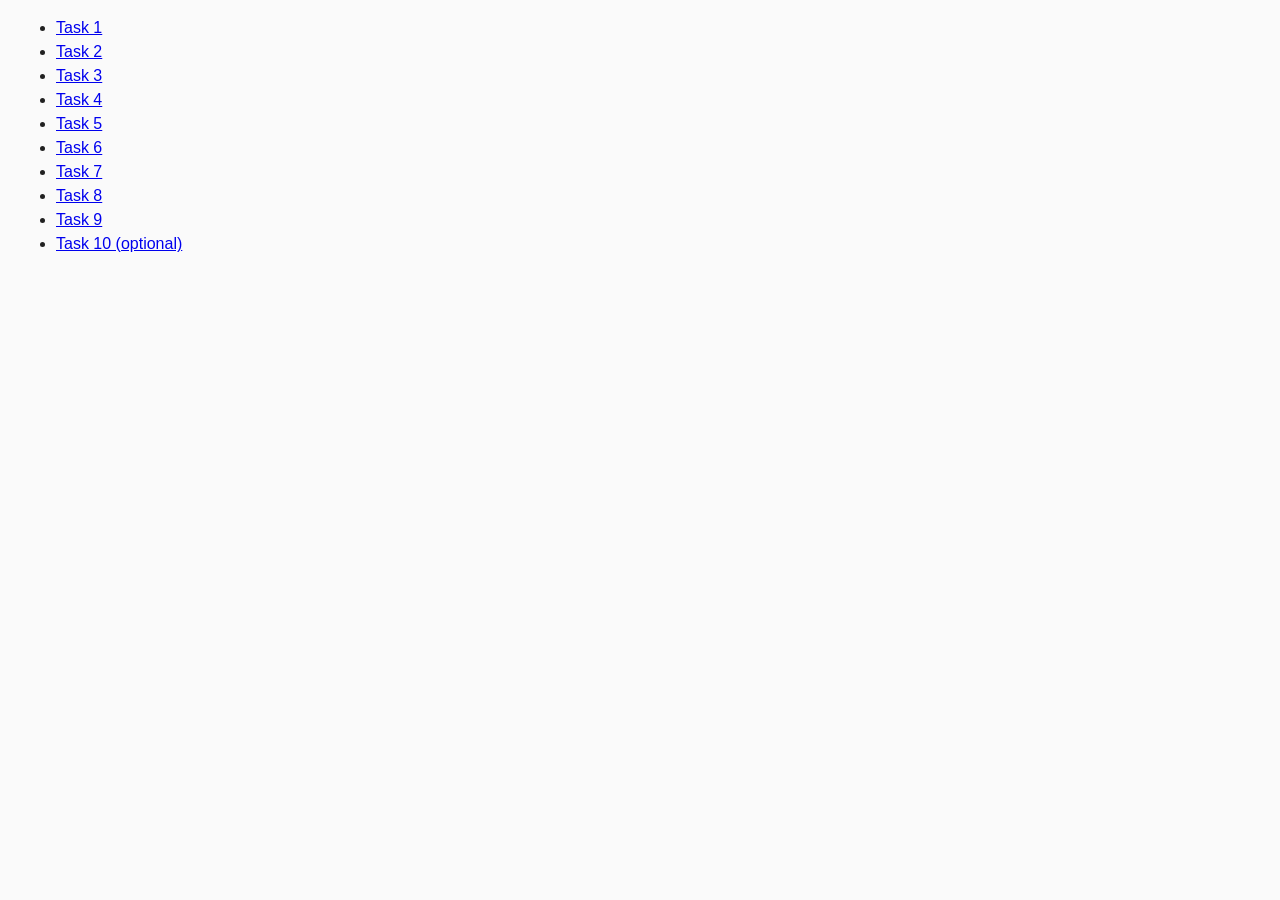
<file: index.html>
<!DOCTYPE html>
<html lang="ru">
  <head>
    <meta charset="UTF-8" />
    <meta http-equiv="X-UA-Compatible" content="IE=edge" />
    <meta name="viewport" content="width=device-width, initial-scale=1.0" />
    <title>js</title>
    <link rel="stylesheet" href="css/common.css" />
  </head>
  <body>
    <ul>
      <li><a href="task-01.html">Task 1</a></li>
      <li><a href="task-02.html">Task 2</a></li>
      <li><a href="task-03.html">Task 3</a></li>
      <li><a href="task-04.html">Task 4</a></li>
      <li><a href="task-05.html">Task 5</a></li>
      <li><a href="task-06.html">Task 6</a></li>
      <li><a href="task-07.html">Task 7</a></li>
      <li><a href="task-08.html">Task 8</a></li>
      <li><a href="task-09.html">Task 9</a></li>
      <li><a href="task-10.html">Task 10 (optional)</a></li>
    </ul>
  </body>
</html>
</file>
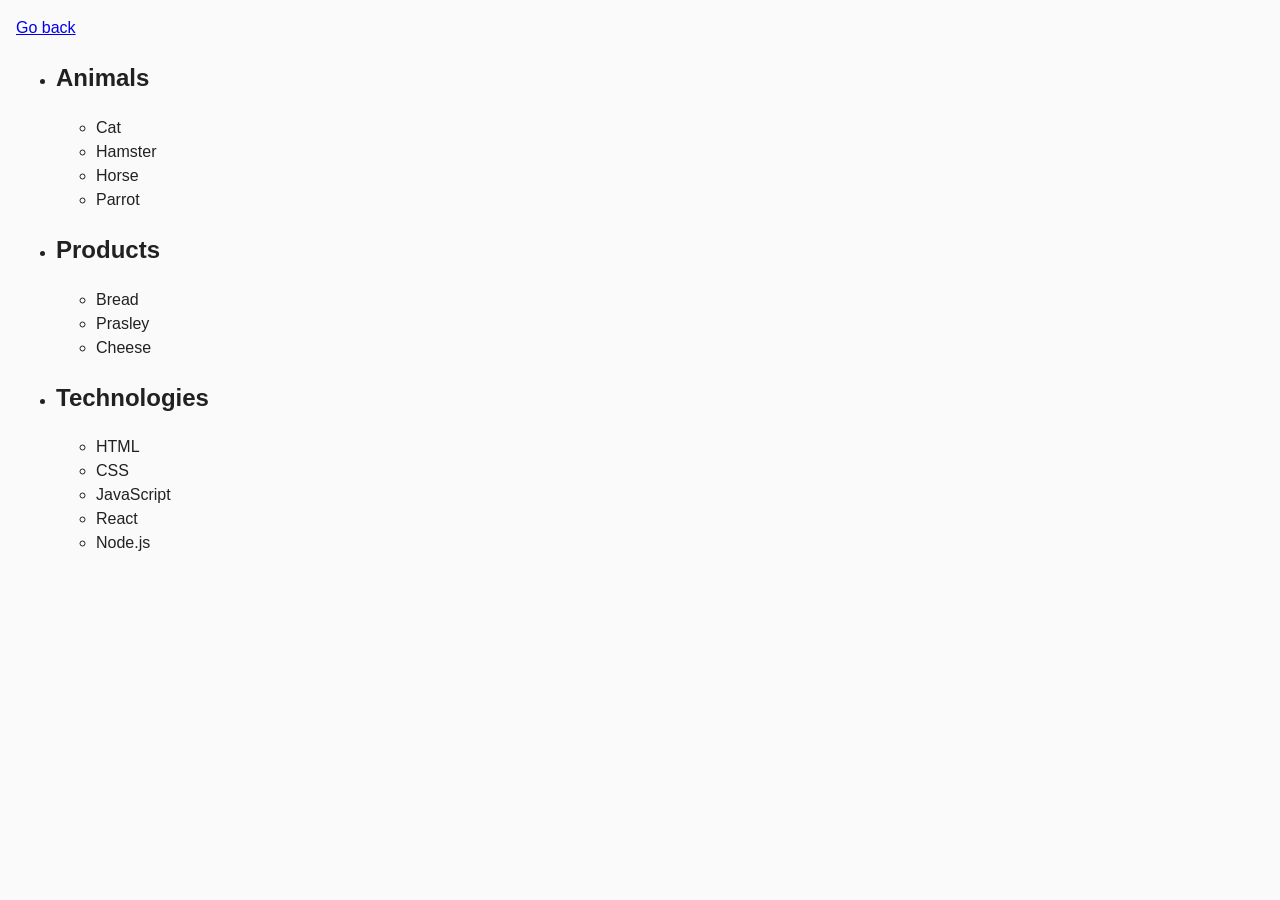
<file: task-01.html>
<!DOCTYPE html>
<html lang="ru">
  <head>
    <meta charset="UTF-8" />
    <meta http-equiv="X-UA-Compatible" content="IE=edge" />
    <meta name="viewport" content="width=device-width, initial-scale=1.0" />
    <title>Task 1</title>
    <link rel="stylesheet" href="css/common.css" />
  </head>
  <body>
    <p><a href="index.html">Go back</a></p>

    <ul id="categories">
      <li class="item">
        <h2>Animals</h2>

        <ul>
          <li>Cat</li>
          <li>Hamster</li>
          <li>Horse</li>
          <li>Parrot</li>
        </ul>
      </li>
      <li class="item">
        <h2>Products</h2>

        <ul>
          <li>Bread</li>
          <li>Prasley</li>
          <li>Cheese</li>
        </ul>
      </li>
      <li class="item">
        <h2>Technologies</h2>

        <ul>
          <li>HTML</li>
          <li>CSS</li>
          <li>JavaScript</li>
          <li>React</li>
          <li>Node.js</li>
        </ul>
      </li>
    </ul>

    <script src="js/task-01.js" type="module"></script>
  </body>
</html>
</file>
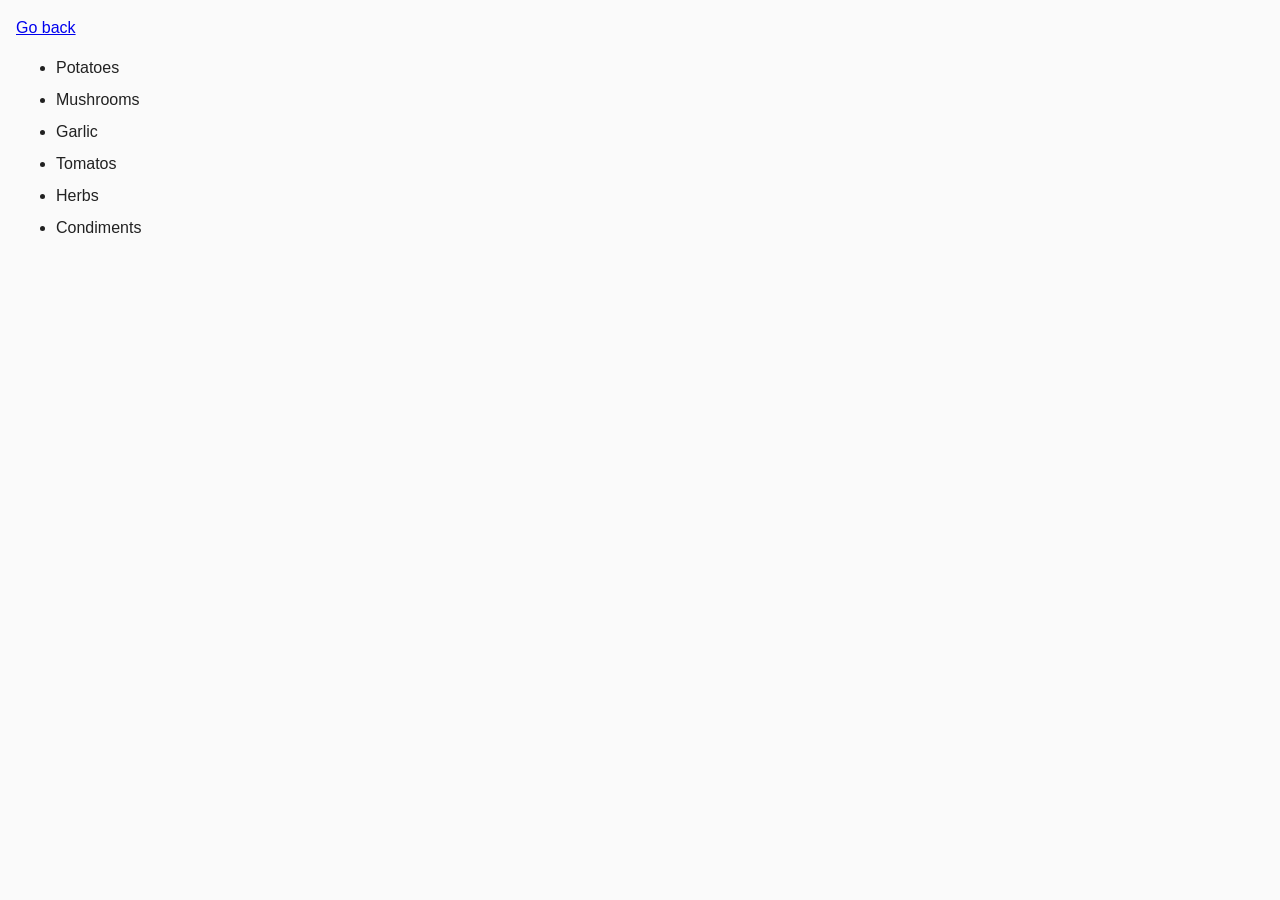
<file: task-02.html>
<!DOCTYPE html>
<html lang="ru">
  <head>
    <meta charset="UTF-8" />
    <meta http-equiv="X-UA-Compatible" content="IE=edge" />
    <meta name="viewport" content="width=device-width, initial-scale=1.0" />
    <title>Task 2</title>
    <link rel="stylesheet" href="css/common.css" />
    <style>
      .item {
        font-weight: 500;
      }

      .item:not(:last-child) {
        margin-bottom: 8px;
      }
    </style>
  </head>
  <body>
    <p><a href="index.html">Go back</a></p>

    <ul id="ingredients"></ul>

    <script src="js/task-02.js" type="module"></script>
  </body>
</html>
</file>
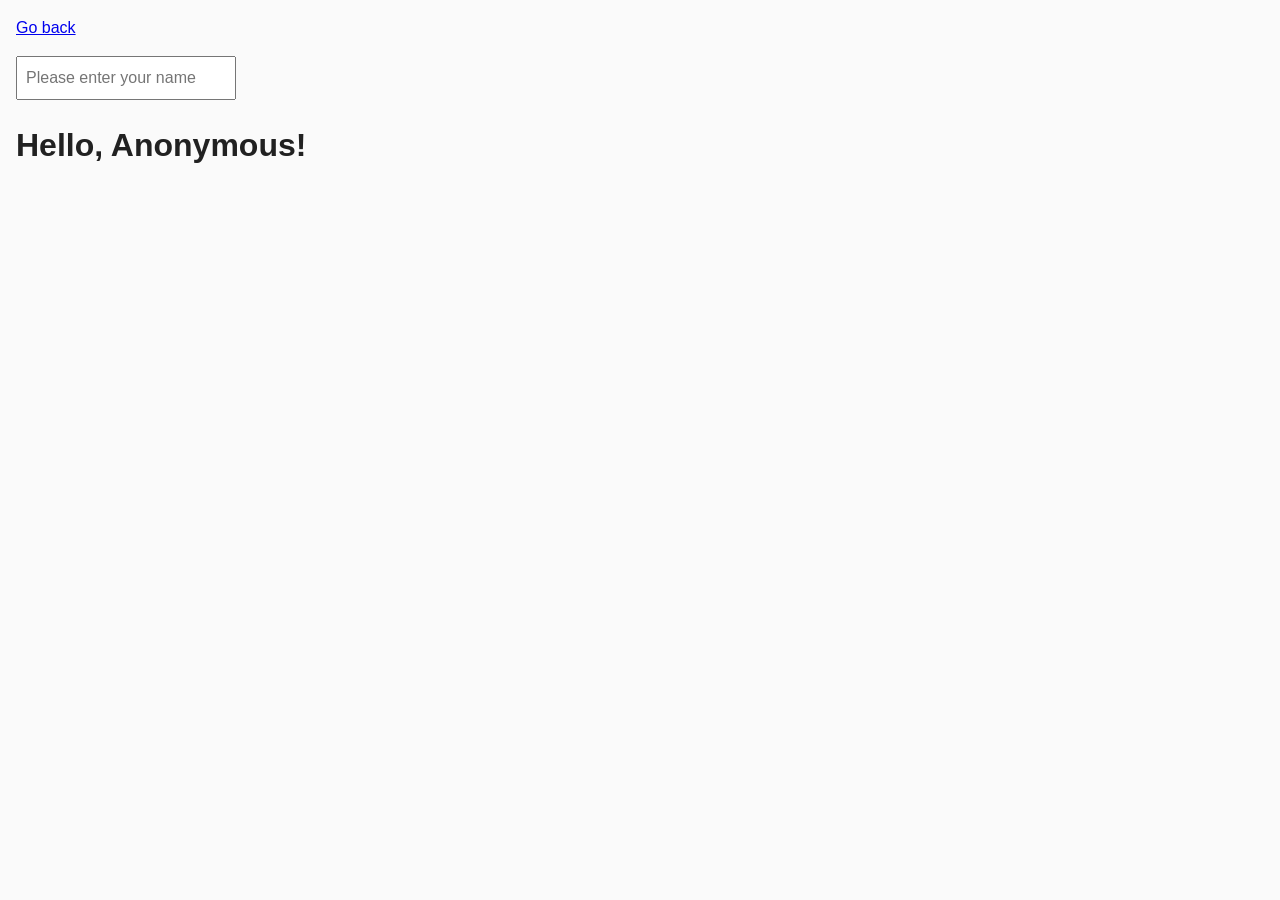
<file: task-05.html>
<!DOCTYPE html>
<html lang="ru">
  <head>
    <meta charset="UTF-8" />
    <meta http-equiv="X-UA-Compatible" content="IE=edge" />
    <meta name="viewport" content="width=device-width, initial-scale=1.0" />
    <title>Task 5</title>
    <link rel="stylesheet" href="css/common.css" />
  </head>
  <body>
    <p><a href="index.html">Go back</a></p>

    <input type="text" id="name-input" placeholder="Please enter your name" />
    <h1>Hello, <span id="name-output">Anonymous</span>!</h1>

    <script src="js/task-05.js" type="module"></script>
  </body>
</html>
</file>
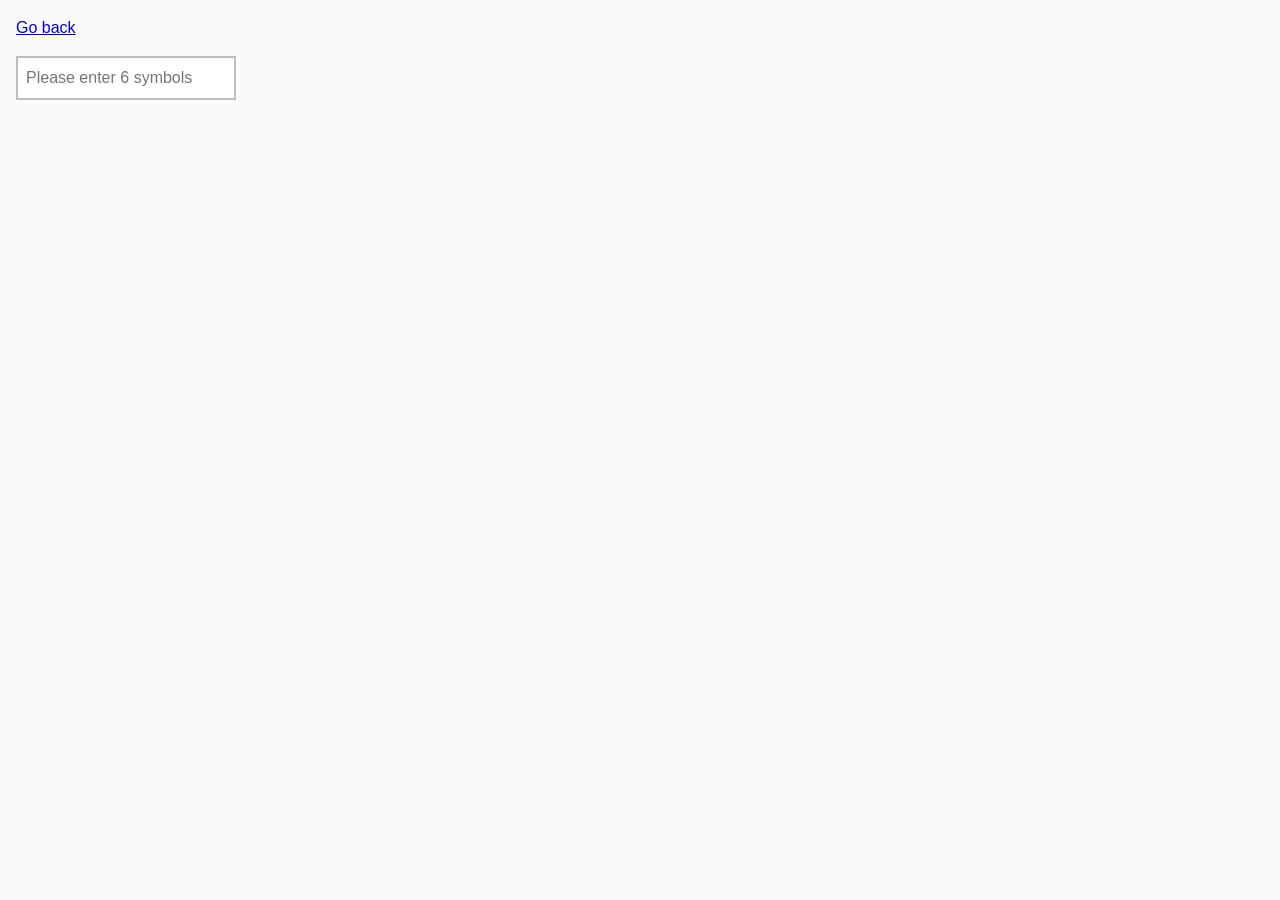
<file: task-06.html>
<!DOCTYPE html>
<html lang="ru">
  <head>
    <meta charset="UTF-8" />
    <meta http-equiv="X-UA-Compatible" content="IE=edge" />
    <meta name="viewport" content="width=device-width, initial-scale=1.0" />
    <title>Task 6</title>
    <link rel="stylesheet" href="css/common.css" />
    <style>
      #validation-input {
        border: 2px solid #bdbdbd;
      }

      #validation-input.valid {
        border-color: #4caf50;
      }

      #validation-input.invalid {
        border-color: #f44336;
      }
    </style>
  </head>
  <body>
    <p><a href="index.html">Go back</a></p>

    <input
      type="text"
      id="validation-input"
      data-length="6"
      placeholder="Please enter 6 symbols"
    />

    <script src="js/task-06.js" type="module"></script>
  </body>
</html>
</file>
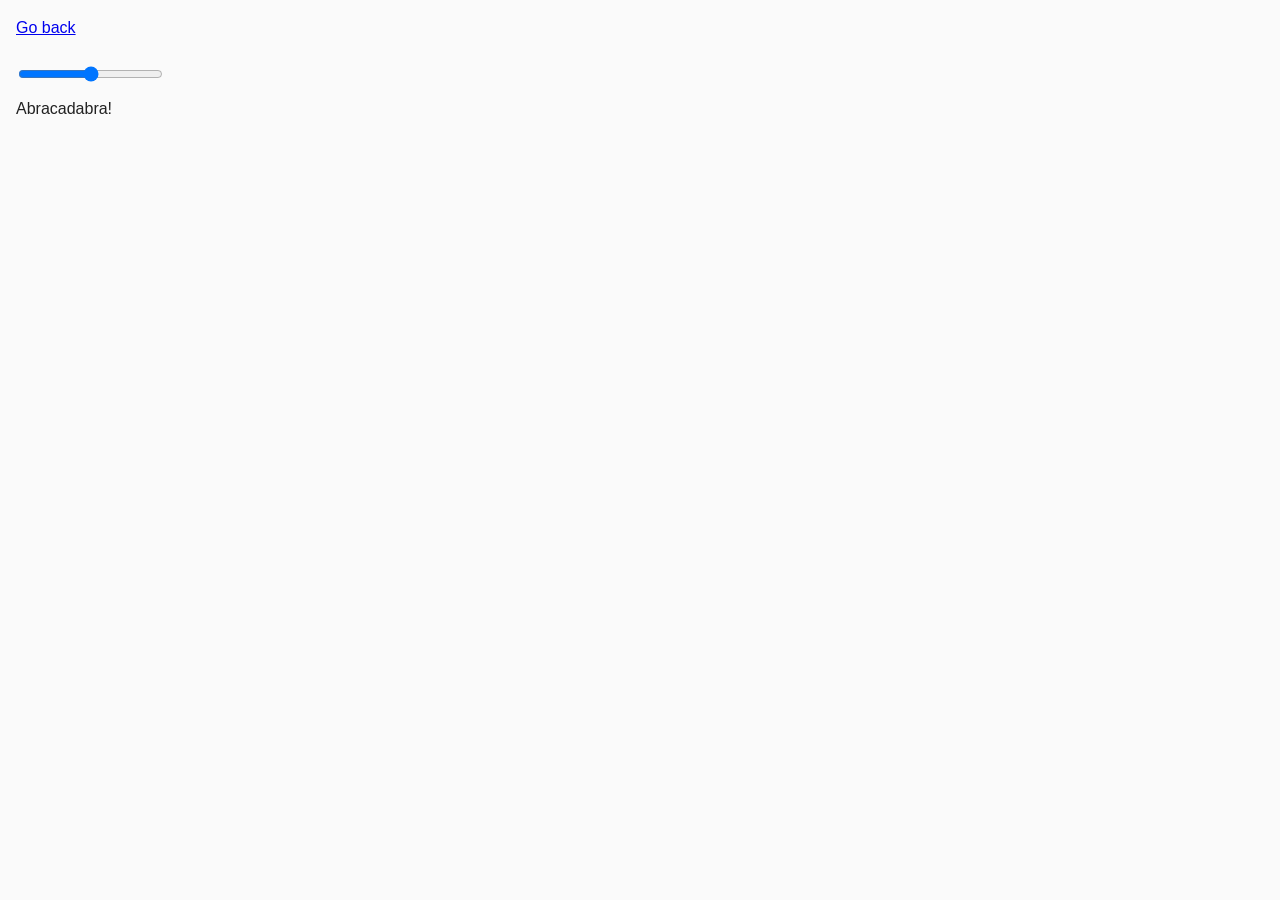
<file: task-07.html>
<!DOCTYPE html>
<html lang="ru">
  <head>
    <meta charset="UTF-8" />
    <meta http-equiv="X-UA-Compatible" content="IE=edge" />
    <meta name="viewport" content="width=device-width, initial-scale=1.0" />
    <title>Task 7</title>
    <link rel="stylesheet" href="css/common.css" />
  </head>
  <body>
    <p><a href="index.html">Go back</a></p>

    <input id="font-size-control" type="range" min="16" max="96" />
    <br />
    <span id="text">Abracadabra!</span>

    <script src="js/task-07.js" type="module"></script>
  </body>
</html>
</file>
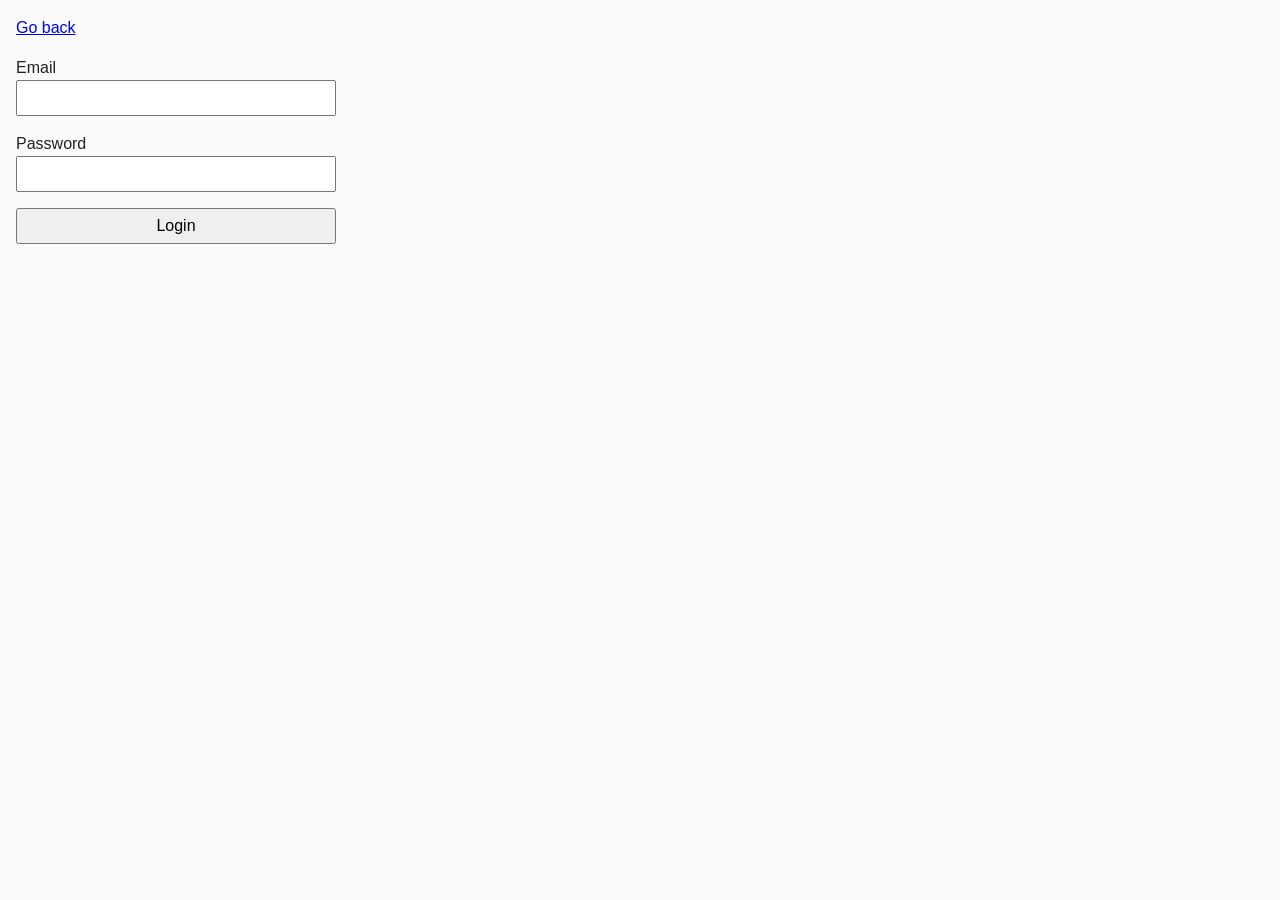
<file: task-08.html>
<!DOCTYPE html>
<html lang="ru">
  <head>
    <meta charset="UTF-8" />
    <meta http-equiv="X-UA-Compatible" content="IE=edge" />
    <meta name="viewport" content="width=device-width, initial-scale=1.0" />
    <title>Task 8</title>
    <link rel="stylesheet" href="css/common.css" />
    <style>
      .login-form {
        max-width: 320px;
        display: flex;
        flex-direction: column;
      }

      .login-form label {
        margin-bottom: 16px;
      }

      .login-form input,
      .login-form button {
        width: 100%;
        padding: 4px;
        font: inherit;
      }
    </style>
  </head>
  <body>
    <p><a href="index.html">Go back</a></p>

    <form class="login-form">
      <label>
        Email
        <input type="email" name="email" />
      </label>
      <label>
        Password
        <input type="password" name="password" />
      </label>
      <button type="submit">Login</button>
    </form>

    <script src="js/task-08.js" type="module"></script>
  </body>
</html>
</file>
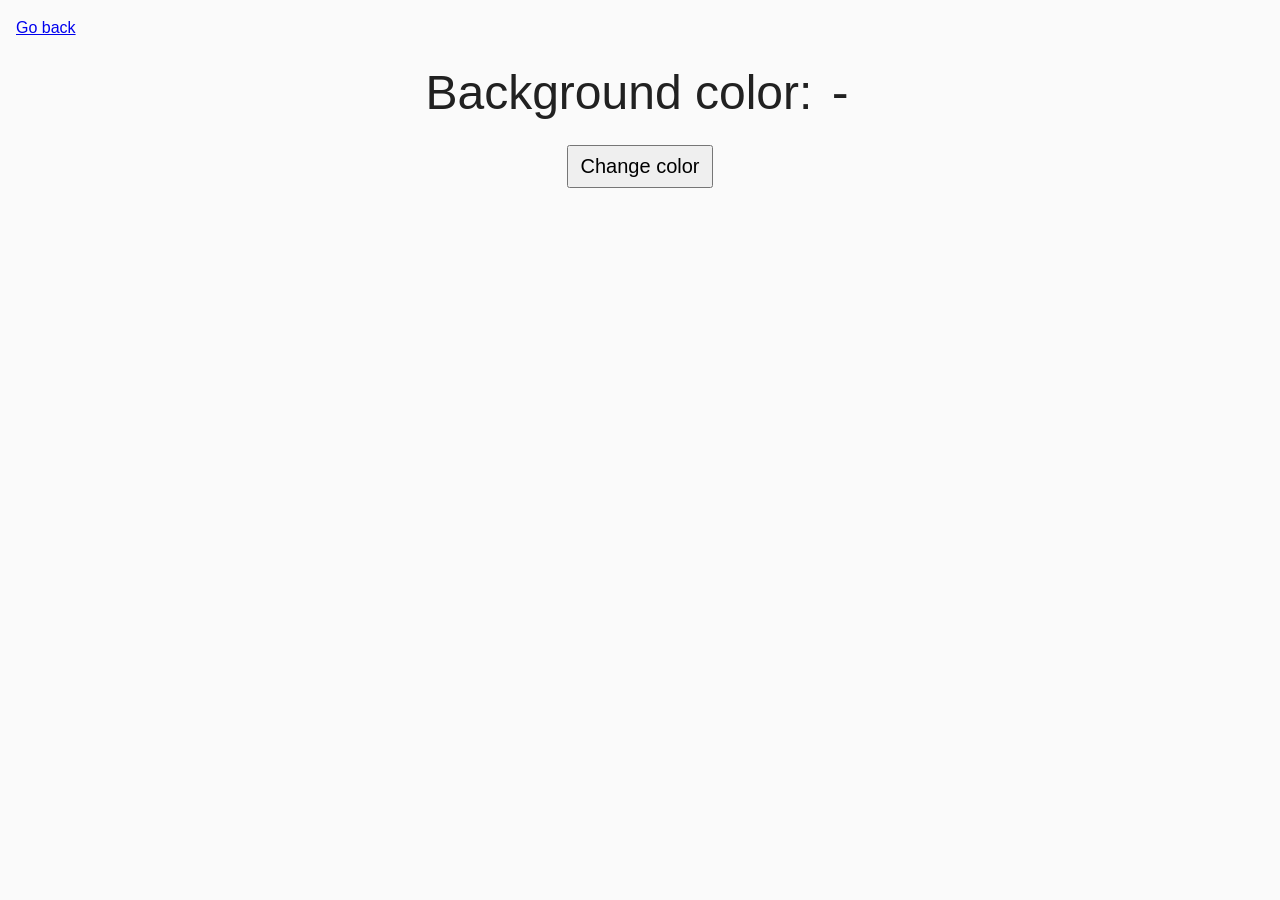
<file: task-09.html>
<!DOCTYPE html>
<html lang="ru">
  <head>
    <meta charset="UTF-8" />
    <meta http-equiv="X-UA-Compatible" content="IE=edge" />
    <meta name="viewport" content="width=device-width, initial-scale=1.0" />
    <title>Task 9</title>
    <link rel="stylesheet" href="css/common.css" />
    <style>
      .widget {
        text-align: center;
      }

      .widget p {
        margin-top: 0;
        margin-bottom: 16px;
        font-size: 48px;
      }

      .widget span {
        font-family: monospace;
      }

      .widget button {
        padding: 8px 12px;
        font-size: 20px;
        cursor: pointer;
      }
    </style>
  </head>
  <body>
    <p><a href="index.html">Go back</a></p>

    <div class="widget">
      <p>Background color: <span class="color">-</span></p>
      <button type="button" class="change-color">Change color</button>
    </div>

    <script src="js/task-09.js" type="module"></script>
  </body>
</html>
</file>
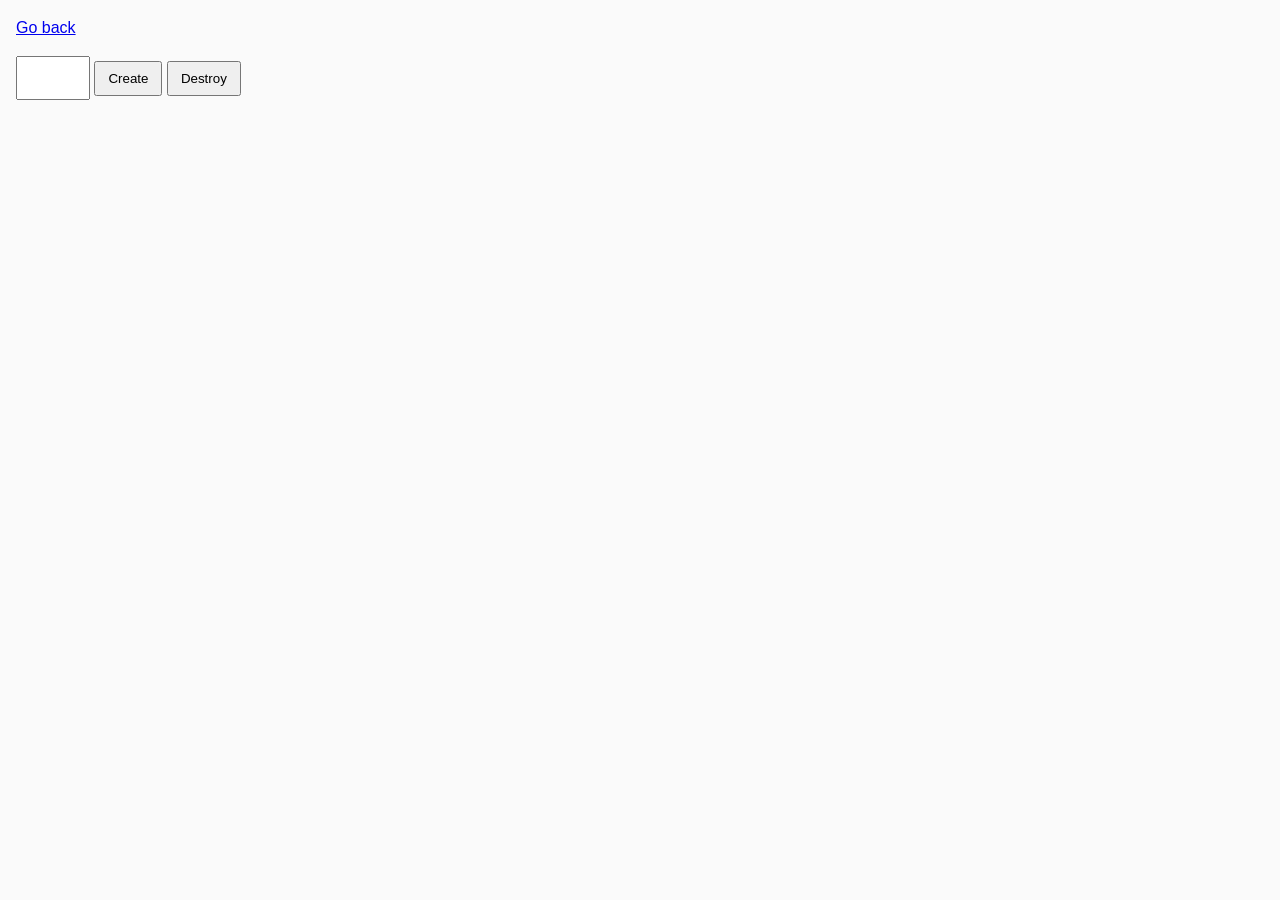
<file: task-10.html>
<!DOCTYPE html>
<html lang="ru">
  <head>
    <meta charset="UTF-8" />
    <meta http-equiv="X-UA-Compatible" content="IE=edge" />
    <meta name="viewport" content="width=device-width, initial-scale=1.0" />
    <title>Task 10 (optional)</title>
    <link rel="stylesheet" href="css/common.css" />
  </head>
  <body>
    <p><a href="index.html">Go back</a></p>

    <div id="controls">
      <input type="number" min="1" max="100" step="1" />
      <button type="button" data-create>Create</button>
      <button type="button" data-destroy>Destroy</button>
    </div>

    <div id="boxes"></div>

    <script src="js/task-10.js" type="module"></script>
  </body>
</html>
</file>
<file: css/common.css>
* {
  box-sizing: border-box;
}

body {
  margin: 16px;
  font-family: -apple-system, BlinkMacSystemFont, 'Segoe UI', Roboto, Oxygen,
    Ubuntu, Cantarell, 'Open Sans', 'Helvetica Neue', sans-serif;
  -webkit-font-smoothing: antialiased;
  -moz-osx-font-smoothing: grayscale;
  background-color: #fafafa;
  color: #212121;
  line-height: 1.5;
}

input {
  padding: 8px;
  font: inherit;
}

button {
  padding: 8px 12px;
  cursor: pointer;
}

.gallery {
  display: flex;
  justify-content: center;

  list-style: none;
}

.gallery__item {
  margin-right: 30px;
  display: flex;
  align-items: stretch;
}

.gallery__item:nth-child(3n) {
  margin-right: 0px;
}

.innerbox {
  display: inline-flex;
  margin: 15px;
}
</file>
